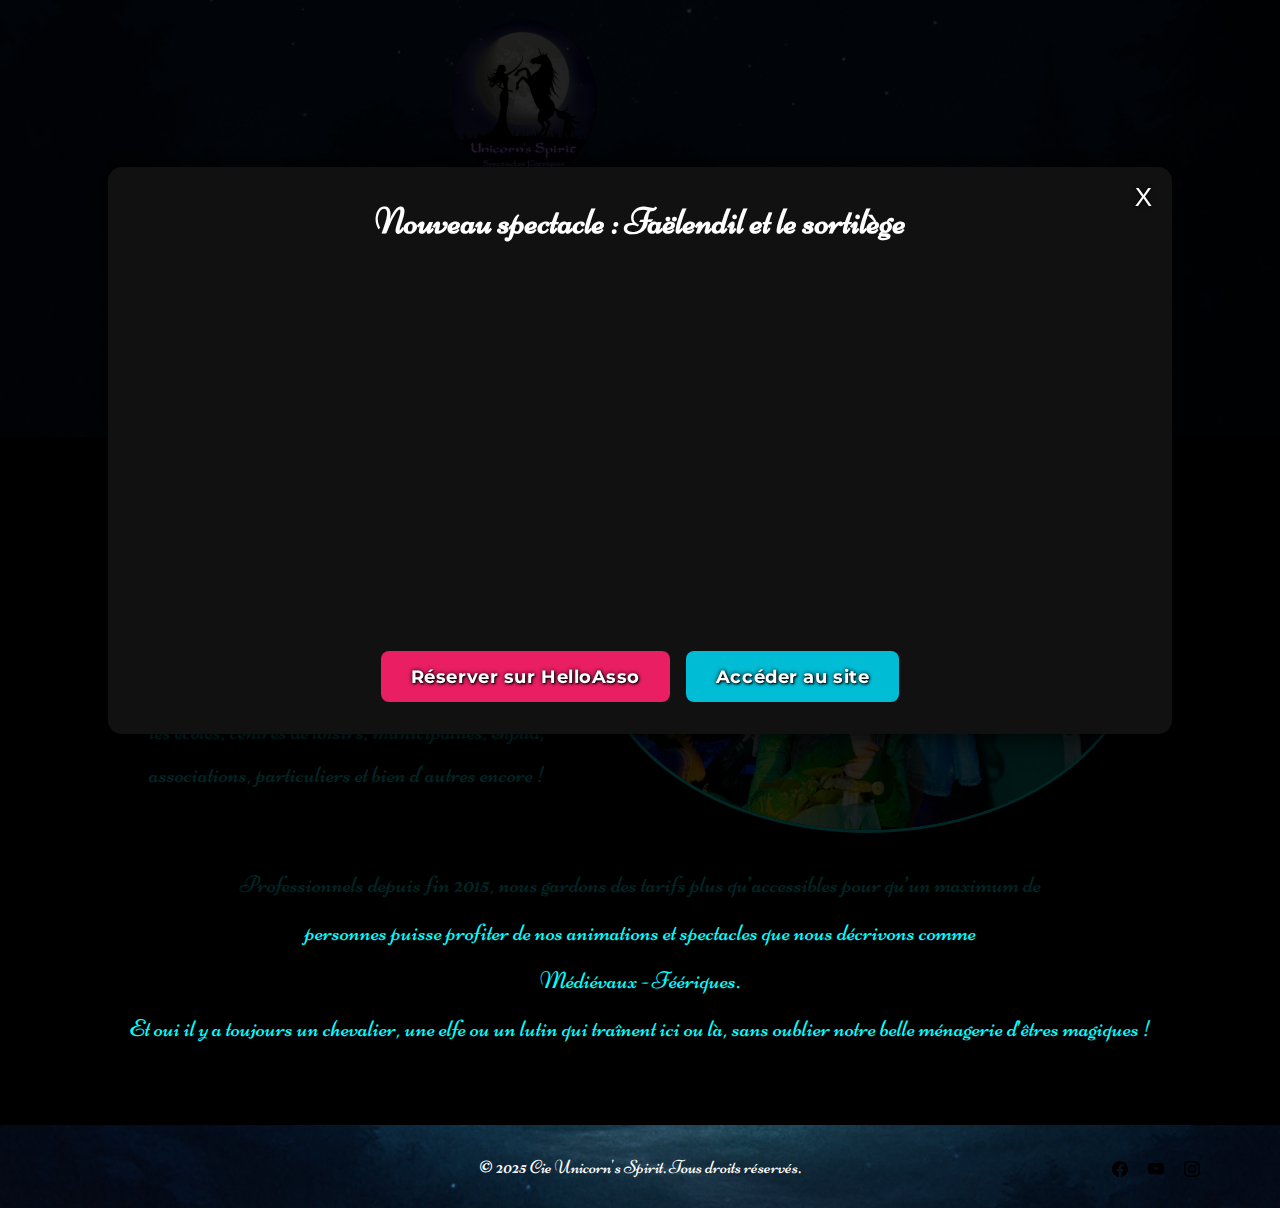
<file: index.html>
<!DOCTYPE html>
<html lang="fr">
<head>
  <meta charset="UTF-8" />
  <meta name="viewport" content="width=device-width, initial-scale=1.0"/>
  <title>Cie Unicorn's Spirit - Compagnie de spectacle médiéval et féerique</title>

  <!-- SEO Meta tags -->
  <meta name="description" content="Cie Unicorn's Spirit est une compagnie de spectacle féerique et médiéval qui propose des animations magiques pour tout public.">
  <meta name="keywords" content="spectacle médiéval, animation féerique, compagnie artistique, unicorn's spirit, animation enfants, elfes, lutins">
  <meta name="author" content="Cie Unicorn's Spirit">
  <meta name="robots" content="index, follow">

  <!-- Canonical (à utiliser quand ton domaine sera actif) -->
  <link rel="canonical" href="https://www.unicorns-spirit.fr/">

  <!-- Open Graph pour réseaux sociaux -->
  <meta property="og:title" content="Cie Unicorn's Spirit - Compagnie de spectacle médiéval et féerique">
  <meta property="og:description" content="Animations et spectacles féériques pour petits et grands.">
  <meta property="og:image" content="https://www.unicorns-spirit.fr/images/Unicorns_Spirit.png">
  <meta property="og:type" content="website">
  <meta property="og:locale" content="fr_FR">
  <meta property="og:url" content="https://www.unicorns-spirit.fr/">
  <meta property="og:site_name" content="Cie Unicorn's Spirit">

  <!-- Twitter Card -->
  <meta name="twitter:card" content="summary_large_image">
  <meta name="twitter:title" content="Cie Unicorn's Spirit - Compagnie de spectacle médiéval et féerique">
  <meta name="twitter:description" content="Animations et spectacles féériques pour petits et grands.">
  <meta name="twitter:image" content="https://www.unicorns-spirit.fr/images/Unicorns_Spirit.png">

  <!-- Favicon -->
  <link rel="icon" type="image/x-icon" href="images/favicon.ico" />

  <!-- Feuille de style -->
  <link rel="stylesheet" href="style.css" />

  <!-- Import polices Niconne + Montserrat -->
  <link rel="preconnect" href="https://fonts.googleapis.com">
  <link rel="preconnect" href="https://fonts.gstatic.com" crossorigin>
  <link href="https://fonts.googleapis.com/css2?family=Niconne&family=Montserrat:wght@500;700&display=swap" rel="stylesheet">

  <!-- FontAwesome pour les icônes -->
  <link rel="stylesheet" href="https://cdnjs.cloudflare.com/ajax/libs/font-awesome/6.5.0/css/all.min.css" />

  <!-- Style global avec Niconne + styles du popup -->
  <style>
    header, .header-container, .logo, .header-nav, .nav-links, .nav-links a {
      font-family: 'Niconne', cursive;
    }

    /* ===== POPUP SPECTACLE ===== */

    .popup-overlay {
      position: fixed;
      inset: 0;
      background: rgba(0, 0, 0, 0.85);
      display: none;              /* caché par défaut */
      justify-content: center;
      align-items: center;
      z-index: 9999;
    }

    .popup-content {
      background: #111;
      padding: 32px;
      border-radius: 14px;
      max-width: 1000px;
      width: 95%;
      color: #fff;
      text-align: center;
      position: relative;
      box-shadow: 0 0 28px rgba(0, 0, 0, 0.9);
      font-size: 1.15rem;
    }

    .popup-content h2 {
      margin-top: 0;
      margin-bottom: 20px;
      font-size: 2.3rem;
    }

    .popup-close {
      position: absolute;
      top: 14px;
      right: 14px;
      border: none;
      background: transparent;
      color: #fff;
      font-size: 26px;
      cursor: pointer;
      text-shadow: 0 0 4px #000;
    }

    .popup-video iframe {
      max-width: 100%;
      border-radius: 10px;
      height: 360px;
    }

    @media (max-width: 768px) {
      .popup-content {
        padding: 20px;
        font-size: 1rem;
      }

      .popup-content h2 {
        font-size: 1.7rem;
      }

      .popup-video iframe {
        height: 220px;
      }
    }

    @media (max-width: 480px) {
      .popup-content {
        padding: 16px;
        font-size: 0.95rem;
      }

      .popup-content h2 {
        font-size: 1.5rem;
      }
    }

    .popup-buttons {
      margin-top: 22px;
      display: flex;
      justify-content: center;
      gap: 16px;
      flex-wrap: wrap;
    }

    .btn-reserver,
    .btn-acces {
      padding: 14px 30px;
      border-radius: 8px;
      border: none;
      cursor: pointer;
      font-weight: 700;
      text-decoration: none;
      font-family: 'Montserrat', sans-serif; /* police plus lisible */
      font-size: 1.15rem;
      letter-spacing: 0.03em;
      color: #fff;
      text-shadow:
        0 0 4px #000,
        1px 1px 2px #000; /* ombre autour du texte pour bien ressortir */
    }

    .btn-reserver {
      background: #e91e63;
    }

    .btn-acces {
      background: #00bcd4;
    }

    @media (max-width: 480px) {
      .btn-reserver,
      .btn-acces {
        width: 100%;
        justify-content: center;
        text-align: center;
        padding: 12px 20px;
        font-size: 1.05rem;
      }
    }
  </style>
</head>
<body>

  <!-- Popup Spectacle Unicorn's Spirit -->
  <div id="spectacle-popup" class="popup-overlay" aria-modal="true" role="dialog">
    <div class="popup-content">
      <button class="popup-close" id="close-popup" aria-label="Fermer la fenêtre">X</button>

      <h2>Nouveau spectacle : Faëlendil et le sortilège</h2>

      <div class="popup-video">
        <iframe
          id="popup-video-iframe"
          width="560"
          height="315"
          src="https://www.youtube.com/embed/ybUg1yJLBA8?autoplay=1&rel=0"
          title="Teaser Faëlendil et le sortilège"
          frameborder="0"
          allow="accelerometer; autoplay; clipboard-write; encrypted-media; gyroscope; picture-in-picture"
          allowfullscreen>
        </iframe>
      </div>

      <div class="popup-buttons">
        <a href="https://www.helloasso.com/associations/unicorn-s-spirit/evenements/spectacle-faelendil-et-le-sortilege"
           target="_blank" class="btn-reserver" rel="noopener">
          Réserver sur HelloAsso
        </a>
        <button id="access-site" class="btn-acces">
          Accéder au site
        </button>
      </div>
    </div>
  </div>

  <!-- Header -->
  <header>
    <div class="header-container">
      <img src="images/Unicorns_Spirit.png" alt="Logo Unicorn's Spirit" width="200" height="200" class="logo-img" />
      <div class="header-center">
        <h1 class="logo">Cie Unicorn's Spirit</h1>
        <nav class="header-nav" aria-label="Menu principal">
          <ul class="nav-links">
            <li><a href="#accueil" data-page="accueil.html">Accueil</a></li>
            <li><a href="#artistes" data-page="artistes.html">Artistes</a></li>
            <li><a href="#spectacles" data-page="spectacles.html">Spectacles</a></li>
            <li><a href="#photos_videos" data-page="photos_videos.html">Photos &amp; Vidéos</a></li>
            <li><a href="#agenda" data-page="agenda.html">Agenda</a></li>
          </ul>
        </nav>
      </div>
    </div>
  </header>

  <!-- Main content chargé dynamiquement -->
  <main id="main-content" role="main" aria-live="polite">
    <!-- Le contenu des pages sera injecté ici -->
  </main>

  <!-- Footer -->
  <footer>
    <div class="footer-container">
      <p>&copy; 2025 Cie Unicorn's Spirit. Tous droits réservés.</p>
      <div class="footer-media">
        <a href="https://www.facebook.com/unicornsspirit" target="_blank" aria-label="Facebook" rel="noopener">
          <img src="images/facebook.svg" alt="Facebook" class="social-icon">
        </a>
        <a href="https://www.youtube.com/watch?v=pfIMEZVjsNk" target="_blank" aria-label="YouTube" rel="noopener">
          <img src="images/youtube.svg" alt="YouTube" class="social-icon">
        </a>
        <a href="https://www.instagram.com/compagnie.unicorns.spirit" target="_blank" aria-label="Instagram" rel="noopener">
          <img src="images/instagram.svg" alt="Instagram" class="social-icon">
        </a>
      </div>
    </div>
  </footer>

  <script src="js/nav-highlight.js"></script>
  <script src="js/router.js"></script>
  <script src="js/galerie.js"></script>

  <!-- Script du popup (affiché à CHAQUE chargement) -->
  <script>
    window.addEventListener('load', function () {
      const popup = document.getElementById('spectacle-popup');
      const closeBtn = document.getElementById('close-popup');
      const accessBtn = document.getElementById('access-site');

      // Afficher le popup à chaque chargement de page
      popup.style.display = 'flex';

      function closePopup() {
        popup.style.display = 'none';
        // Stoppe la vidéo
        const iframe = document.getElementById('popup-video-iframe');
        iframe.src = iframe.src;
      }

      if (closeBtn) closeBtn.addEventListener('click', closePopup);
      if (accessBtn) accessBtn.addEventListener('click', closePopup);
    });
  </script>
</body>
</html>
</file>
<file: style.css>
@import url('https://fonts.googleapis.com/css2?family=Niconne&display=swap');

body {
  margin: 0;
  padding: 0;
  font-family: 'Niconne', cursive;
  background-color: #000; /* couleur de secours si l'image ne charge pas */
  color: #00ffff;

  background-image: url('images/fond.png');
  background-size: cover;
  background-position: center;
  background-repeat: no-repeat;
  background-attachment: fixed;
}


/* --- Header --- */
.header-container {
  display: flex;
  align-items: flex-start;
  justify-content: flex-start;
  gap: 40px;
  padding: 20px 450px;
  flex-wrap: wrap;
}

.logo-img {
  height: 160px;
  width: auto;
}

.header-center {
  display: flex;
  flex-direction: column;
  align-items: flex-start;
}

.logo {
  font-size: 2.3em;
  font-weight: 400;
  margin: 0 0 30px 0;
  color: #fff;
  font-family: 'Niconne', cursive;
}

.header-nav .nav-links {
  display: flex;
  gap: 60px;
  list-style: none;
  padding: 0;
  margin: 0;
  flex-wrap: wrap;
}

.header-nav .nav-links a {
  text-decoration: none;
  color: #00ffff;
  font-size: 1.6em;
  transition: color 0.3s;
  font-family: 'Niconne', cursive;
}

.header-nav .nav-links a:hover {
  color: #430257;
}

.nav-links a.active {
  color: rgb(211, 6, 247);
}

/* Bouton */
.btn {
  background-color: #00ffff;
  color: rgb(211, 6, 247);
  font-weight: bold;
  border: none;
  padding: 8px 14px;
  border-radius: 20px;
  font-size: 0.85rem;
  cursor: pointer;
  text-decoration: none;
  margin-left: auto;
  margin-top: 5px;
  white-space: nowrap;
  width: 130px;
  text-align: center;
  display: inline-block;
}

.btn:hover {
  background-color: #00cccc;
}

/* Image agenda */
.agenda-image {
  flex: 1 1 100%;
  display: flex;
  justify-content: center;
  align-items: center;
  max-width: 100%;
  margin: 20px auto;
}

.agenda-image img {
  max-width: 90%;
  max-height: 500px;
  object-fit: contain;
  border-radius: 50% 50% 50% 50% / 60% 60% 40% 40%;
  border: 2px solid #00ffff;
}

/* Footer */
footer {
  background-color: transparent;
  color: white;
  padding: 30px 40px;
  font-family: 'Niconne', cursive;
  position: relative;
}

.footer-container {
  max-width: 1400px;
  margin: 0 auto;
  display: flex;
  justify-content: center;
  align-items: center;
  position: relative;
  text-align: center;
  flex-wrap: wrap;
}

.footer-container p {
  margin: 0 auto;
  font-size: 1.2rem;
  text-align: center;
}

.footer-media {
  position: absolute;
  right: 40px;
  display: flex;
  gap: 20px;
}

.footer-media a {
  color: white;
  font-size: 2rem;
  transition: color 0.3s ease;
}

.footer-media a:hover {
  color: white;
}

html, body {
  height: 100%;
  display: flex;
  flex-direction: column;
}

main {
  flex: 1;
}

/* --- Responsive --- */
@media (max-width: 1024px) {
  .header-container {
    padding: 20px 40px;
    flex-direction: column;
    align-items: center;
    text-align: center;
  }

  .header-center {
    align-items: center;
  }

  .header-nav .nav-links {
    justify-content: center;
    flex-direction: row;
    gap: 20px;
  }

  .agenda-image {
    margin-top: 20px;
  }
}

@media (max-width: 768px) {
  .header-container {
    padding: 10px;
  }

  .logo {
    font-size: 36px;
    text-align: center;
  }

  .nav-links {
    flex-direction: column;
    align-items: center;
    gap: 10px;
  }

  .about-container {
    flex-direction: column;
  }

  .about-image img {
    width: 250px;
    height: 250px;
  }

  .about-text, .about-bottom-text {
    font-size: 1.1rem;
  }

  .footer-container {
    flex-direction: column;
    text-align: center;
    gap: 10px;
  }

  .footer-media {
    position: static;
    justify-content: center;
    margin-top: 10px;
  }

  .agenda-image img {
    max-height: 300px;
  }

  .btn {
    width: 100%;
    max-width: 200px;
    margin: 10px auto;
  }
}
</file>
